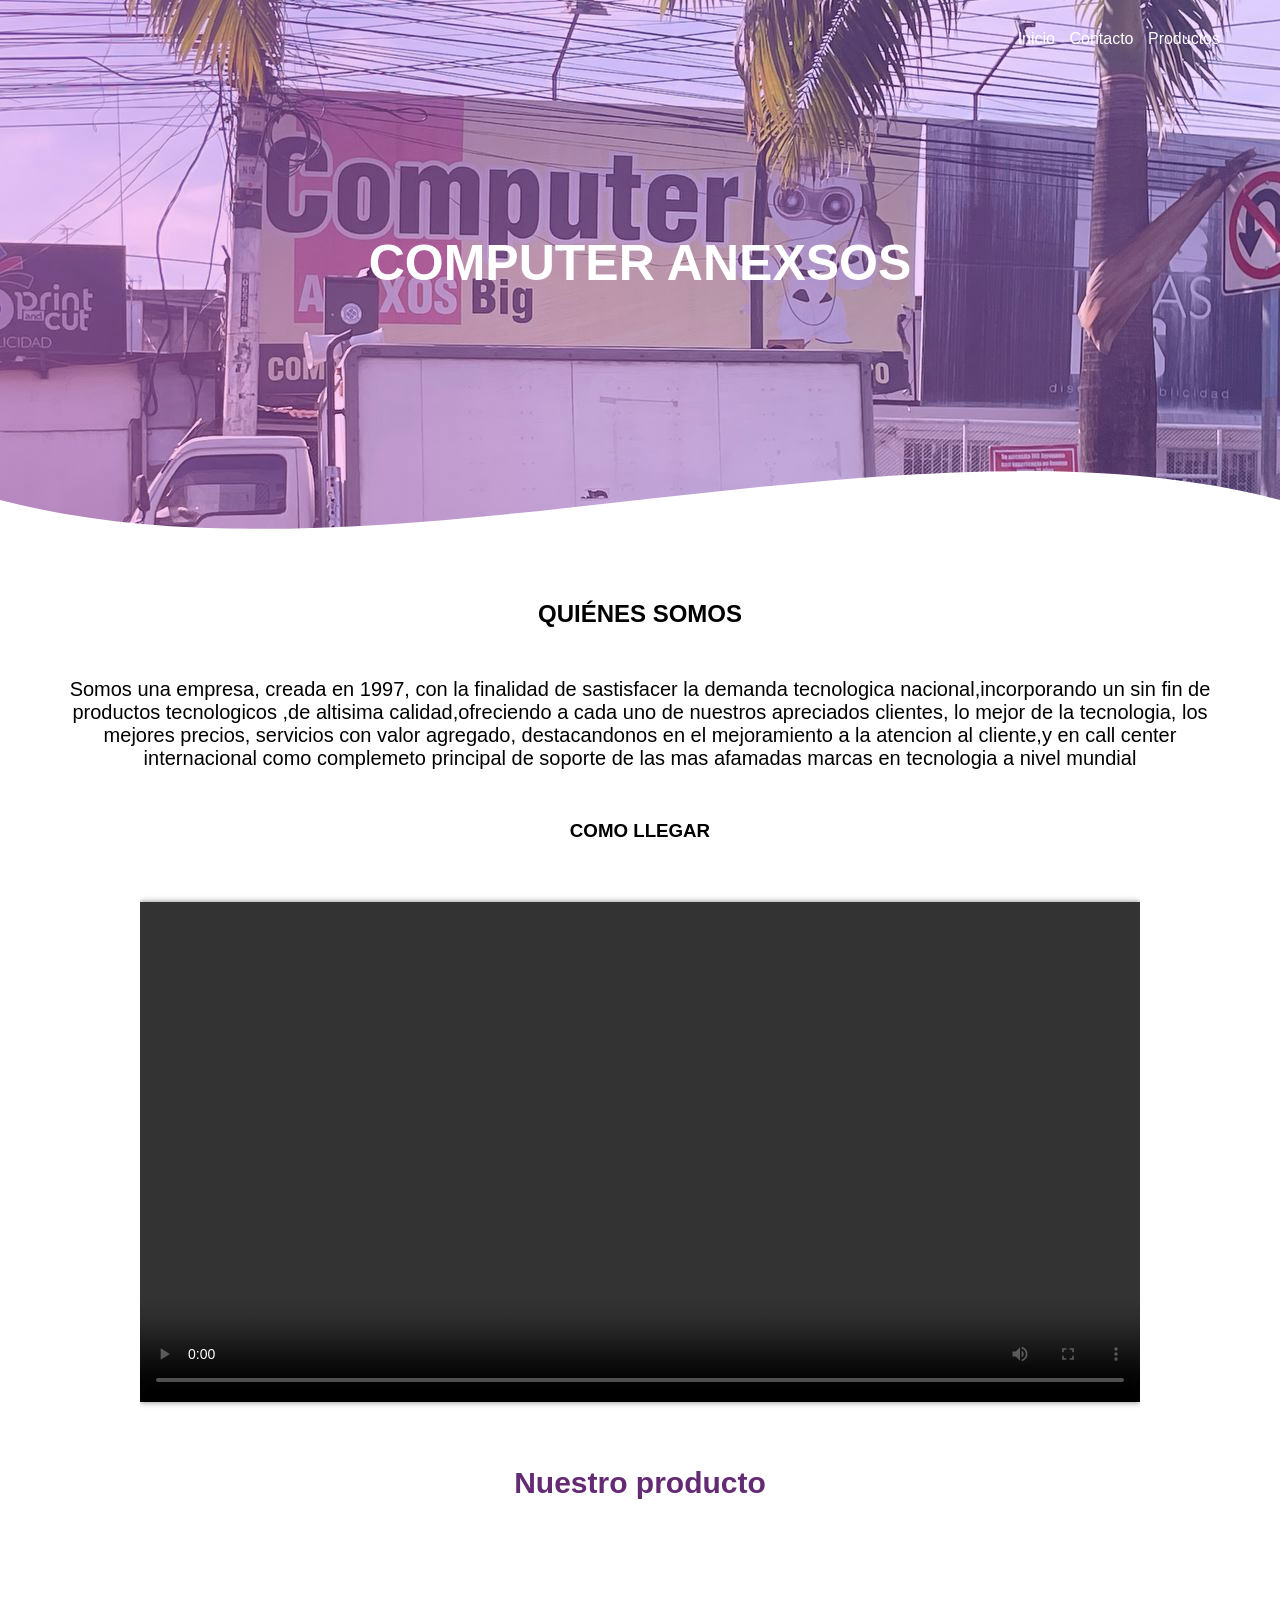
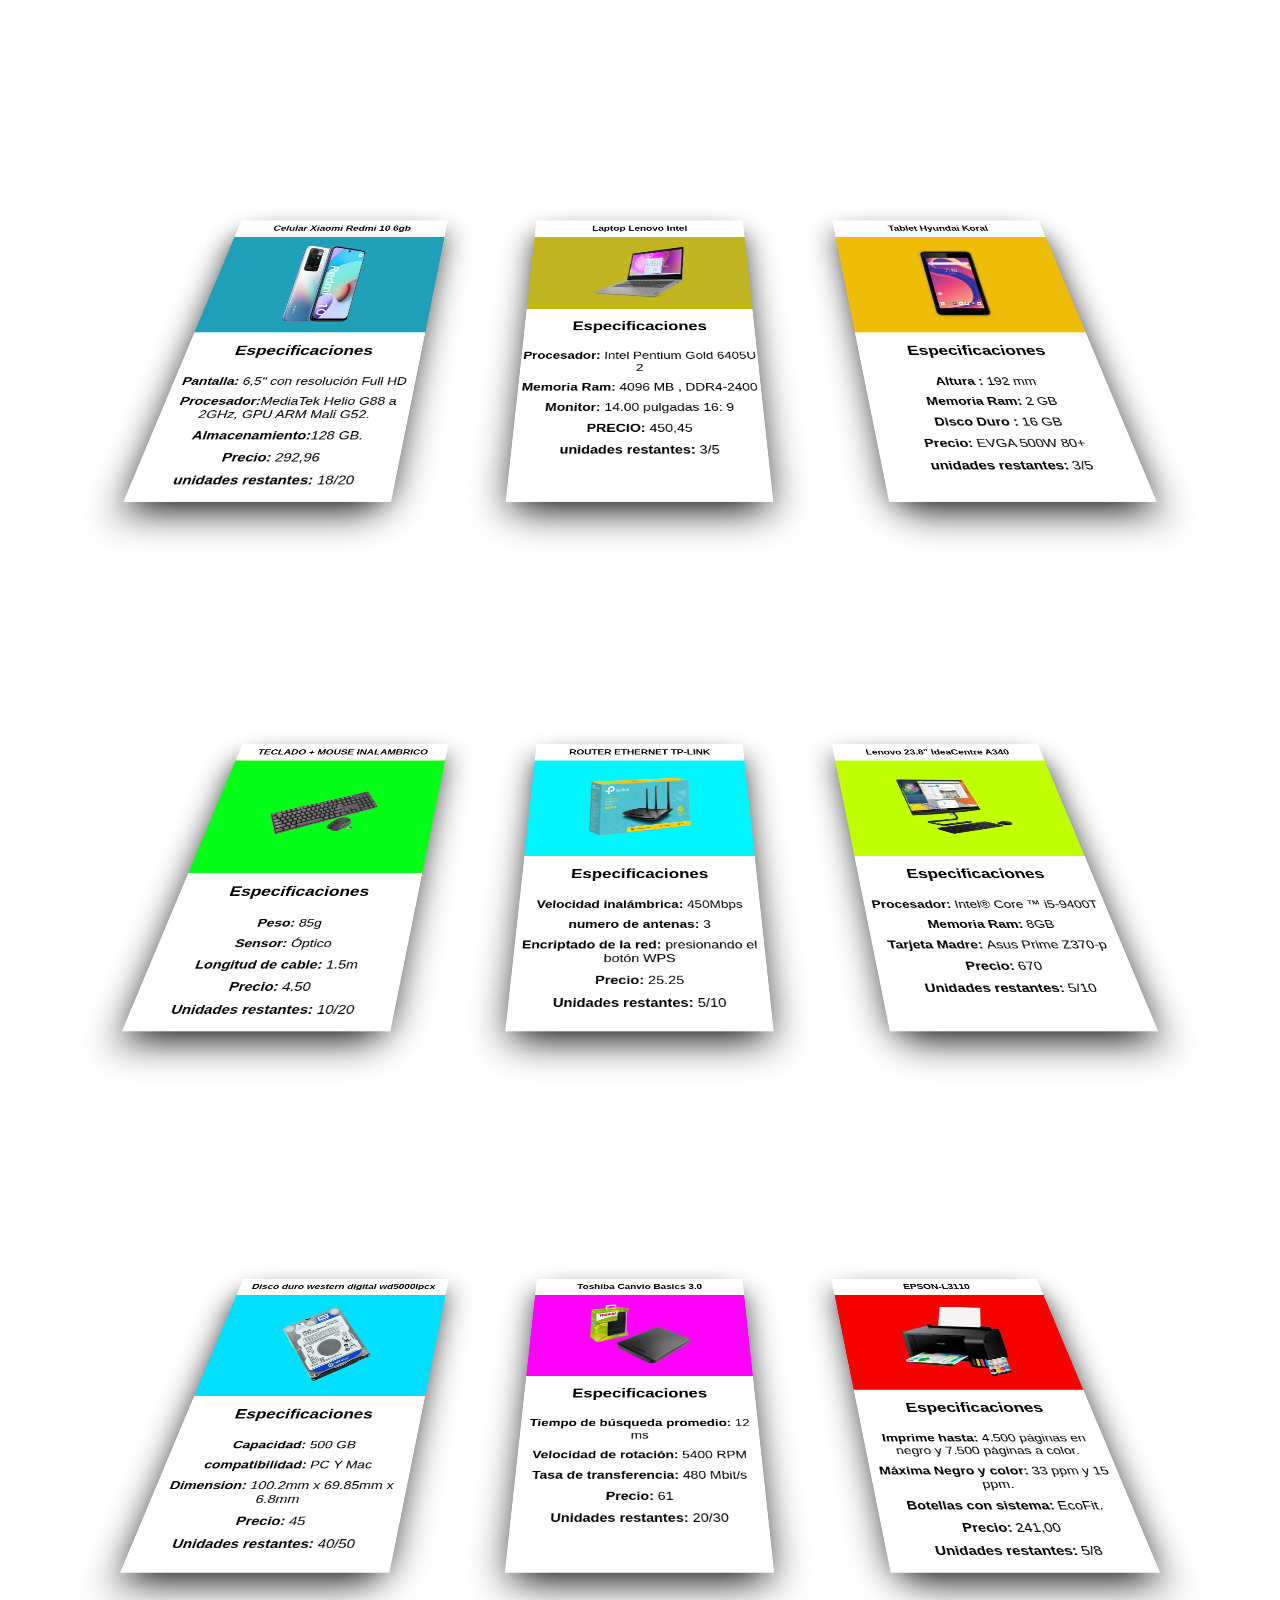
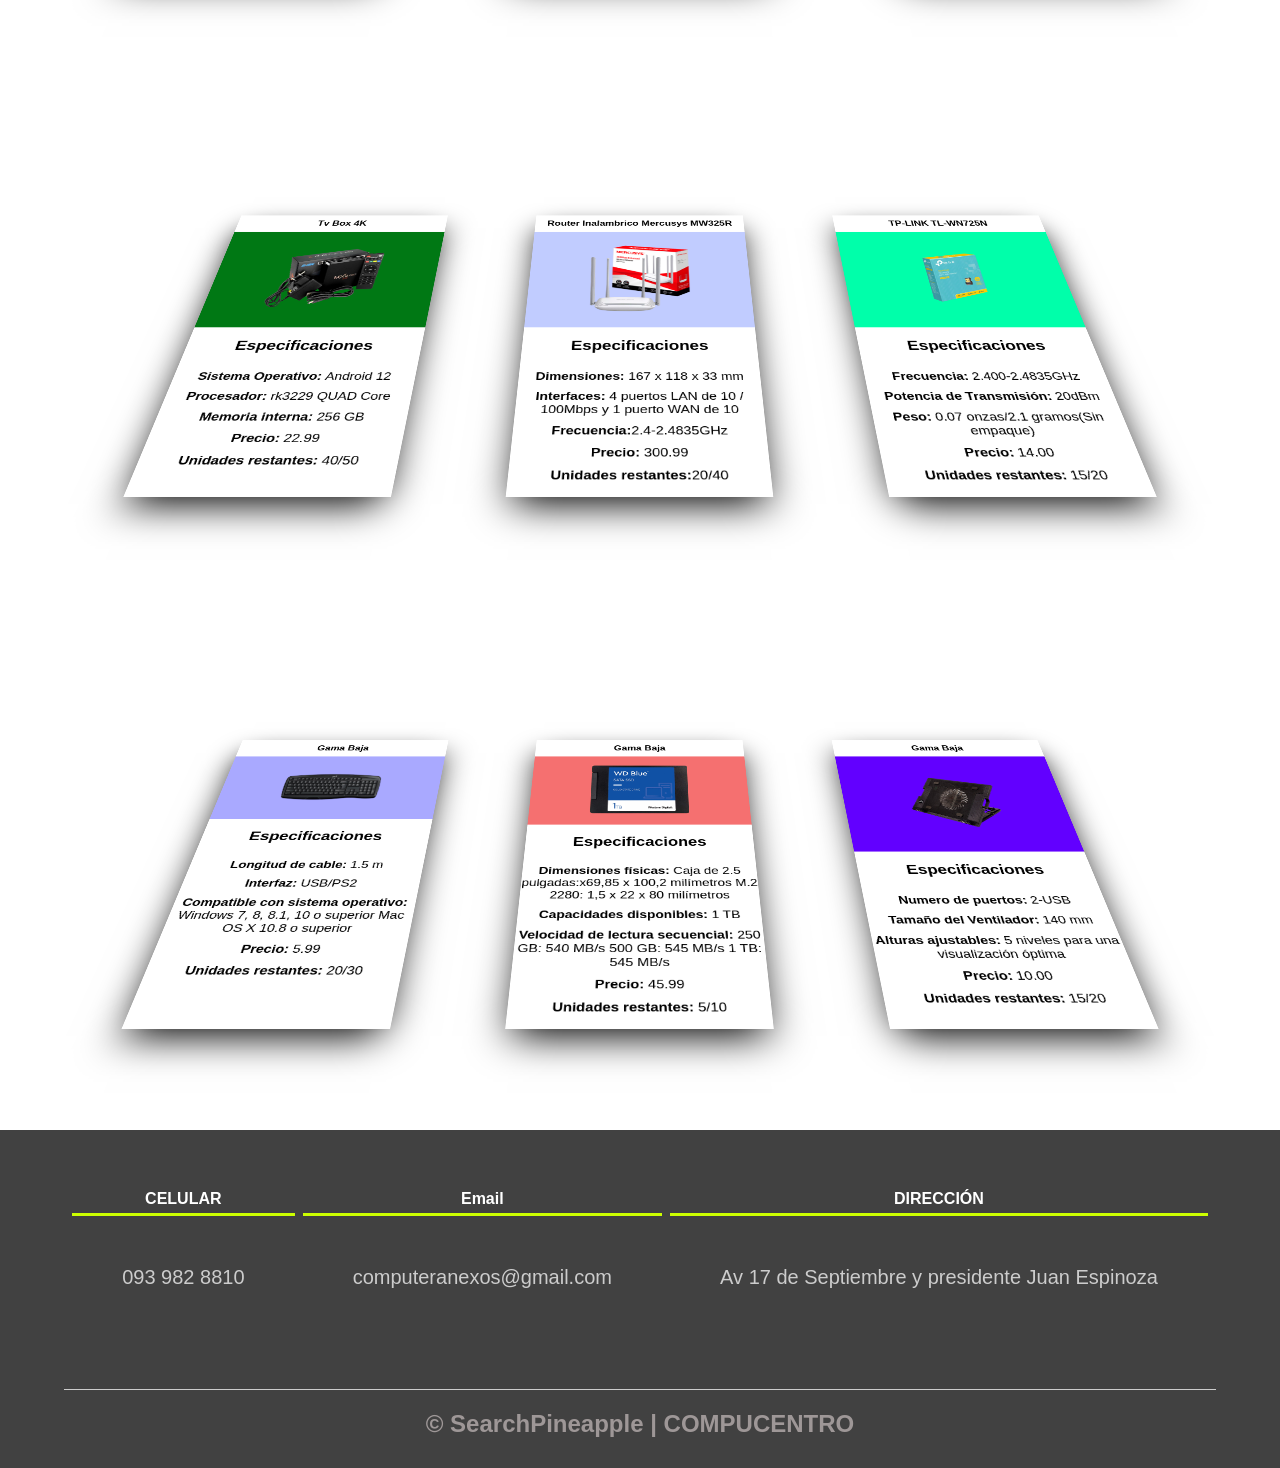
<file: html/computeraenxos.html>
<!DOCTYPE html>
<html lang="es">

<head>
    <meta charset="UTF-8">
    <meta name="viewport" content="width=device-width, initial-scale=1.0">
    <meta http-equiv="X-UA-Compatible" content="ie=edge">
    <link rel="stylesheet" href="../css/computeranexso.css">
    <link href="https://fonts.googleapis.com/css?family=Open+Sans:300,400,700,800&display=swap" rel="stylesheet">
    <link href="https://vjs.zencdn.net/7.10.2/video-js.min.css" rel="stylesheet">
          <script src="https://vjs.zencdn.net/7.10.2/video.min.js"></script>
          <link rel="icon" href="../img/logo.png" class="logoabi">
    <title>SearchPineapple</title>
</head>

<body>
    <header>
        <nav>
            <a href="../index.html">Inicio</a>
             <a href="#footer">Contacto</a>
            <a href="#produc">Productos</a>
           
        </nav>
        <section class="textos-header">
            <h1>COMPUTER ANEXSOS</h1>
            <h2></h2>
        </section>
        <div class="wave" style="height: 150px; overflow: hidden;"><svg viewBox="0 0 500 150" preserveAspectRatio="none"
                style="height: 100%; width: 100%;">
                <path d="M0.00,49.98 C150.00,150.00 349.20,-50.00 500.00,49.98 L500.00,150.00 L0.00,150.00 Z"
                    style="stroke: none; fill: #fff;"></path>
            </svg></div>
    </header>
    <main>
        <h2 class="tit">QUIÉNES SOMOS</h2>
        <p>Somos una empresa, creada en 1997, con la finalidad de sastisfacer la demanda tecnologica nacional,incorporando un sin fin de productos tecnologicos ,de altisima calidad,ofreciendo a cada uno de nuestros apreciados clientes, lo mejor de la tecnologia, los mejores precios, servicios con valor agregado, destacandonos en el mejoramiento a la atencion al cliente,y en call center internacional como complemeto principal de soporte de las mas afamadas marcas en tecnologia a nivel mundial
            </p>
        <h3>COMO LLEGAR</h3>
        <div class="contenedor">
        <video class="fm-video video-js vjs-16-9 vjs-big-play-centered" data-setup="{}" controls id="fm-video">
            <source src="../videos/COMPUTERANEXSOS.mp4" type="video/mp4">
        </video>
        </video>
        <section class="contenedor sobre-nosotros">
            <h2 class="titulo">Nuestro producto</h2>
            <div class="contenedor-sobre-nosotros">
               
                </div>
            </div>
        </section>
       
    <div id="produc">
        <div class="container__cards">

            <div class="card">
    
                <h4 class="card__header">Celular Xiaomi Redmi 10 6gb</h4>
                <div class="card__cover c1">
                    <img src="../img/xiaomi-redmi-10-4gb-128gb-dual-sim-azul-removebg-preview.png" alt="">
                </div>
    
                <div class="specifications">
                    <h2>Especificaciones</h2>
                    <h3>Pantalla: <font>6,5" con resolución Full HD</font>
                    </h3>
                    <hr>
                    <h3>Procesador:<font>MediaTek Helio G88 a 2GHz, GPU ARM Mali G52.</font>
                    </h3>
                    <hr>
                    <h3>Almacenamiento:<font>128 GB.</font>
                    </h3>
                    <hr>
                    <h3>Precio: <font>292,96</font>
                    </h3>
                    <hr>
                    <h3>unidades restantes: <font>18/20</font>
                    </h3>
    
                </div>
            </div>
    
    
            <div class="card">
    
                <h4 class="card__header">Laptop Lenovo Intel </h4>
                <div class="card__cover c2">
                    <img src="../img/lenovo-laptop-ideapad-3-14-intel-subseries-hero.png" alt="">
                </div>
    
                <div class="specifications">
                    <h2>Especificaciones</h2>
                    <h3>Procesador: <font>Intel Pentium Gold 6405U 2 </font>
                    </h3>
                    <hr>
                    <h3>Memoria Ram: <font>4096 MB , DDR4-2400</font>
                    </h3>
                    <hr>
                    <h3>Monitor: <font>14.00 pulgadas 16: 9</font>
                    </h3>
                    <hr>
                    <h3>PRECIO: <font>450,45</font>
                    </h3>
                    <hr>
                    <h3>unidades restantes: <font>3/5</font>
                    </h3>
    
                </div>
         </div>
    
            <div class="card">
    
                <h4 class="card__header">Tablet Hyundai Koral</h4>
                <div class="card__cover c3">
                    <img src="../img/KORAL-7XL_front.png" alt="">
                </div>
    
                <div class="specifications">
                    <h2>Especificaciones</h2>
                    <h3>Altura : <font>192 mm</font>
                    </h3>
                    <hr>
                    <h3>Memoria Ram: <font>2 GB</font>
                    </h3>
                    <hr>
                    <h3>Disco Duro : <font>16 GB</font>
                    </h3>
                    <hr>
                    <h3>Precio: <font>EVGA 500W 80+</font>
                    </h3>
                    <hr>
                    <h3>unidades restantes: <font>3/5</font>
                    </h3>
    
                </div>
            </div>
    
        </div>
    </div>




    <div>
        <div class="container__cards">

            <div class="card">
    
                <h4 class="card__header">TECLADO + MOUSE INALAMBRICO </h4>
                <div class="card__cover c4">
                    <img src="../img/158007-800-auto-removebg-preview.png" alt="">
                </div>
    
                <div class="specifications">
                    <h2>Especificaciones</h2>
                    <h3>Peso: <font>85g</font>
                    </h3>
                    <hr>
                    <h3>Sensor: <font>Óptico</font>
                    </h3>
                    <hr>
                    <h3>Longitud de cable: <font>1.5m</font>
                    </h3>
                    <hr>
                    <h3>Precio: <font>4.50</font>
                    </h3>
                    <hr>
                    <h3>Unidades restantes: <font>10/20</font>
                    </h3>
    
                </div>
            </div>
    
    
            <div class="card">
    
                <h4 class="card__header">ROUTER ETHERNET TP-LINK</h4>
                <div class="card__cover c5">
                    <img src="../img/ROUTERETHERNET.png" alt="">
                </div>
    
                <div class="specifications">
                    <h2>Especificaciones</h2>
                    <h3>Velocidad inalámbrica: <font>450Mbps</font>
                    </h3>
                    <hr>
                    <h3>numero de antenas: <font>3</font>
                    </h3>
                    <hr>
                    <h3>Encriptado de la red: <font>presionando el botón WPS</font>
                    </h3>
                    <hr>
                    <h3>Precio: <font>25.25</font>
                    </h3>
                    <hr>
                    <h3>Unidades restantes: <font>5/10</font>
                    </h3>
    
                </div>
         </div>
    
            <div class="card">
    
                <h4 class="card__header">Lenovo 23.8" IdeaCentre A340</h4>
                <div class="card__cover c6">
                    <img src="../img/248761_1_ajpwwn.png" alt="">
                </div>
    
                <div class="specifications">
                    <h2>Especificaciones</h2>
                    <h3>Procesador: <font> Intel® Core ™ i5-9400T</font>
                    </h3>
                    <hr>
                    <h3>Memoria Ram: <font>8GB</font>
                    </h3>
                    <hr>
                    <h3>Tarjeta Madre: <font>Asus Prime Z370-p</font>
                    </h3>
                    <hr>
                    <h3>Precio: <font>670</font>
                    </h3>
                    <hr>
                    <h3>Unidades restantes: <font>5/10</font>
                    </h3>
    
                </div>
            </div>
    
        </div>
    </div>

    <div>
        <div class="container__cards">

            <div class="card">
    
                <h4 class="card__header">Disco duro western digital wd5000lpcx</h4>
                <div class="card__cover c7">
                    <img src="../img/119942859_2738728379731005_5444943134747794143_n-removebg-preview.png" alt="">
                </div>
    
                <div class="specifications">
                    <h2>Especificaciones</h2>
                    <h3>Capacidad: <font>500 GB</font>
                    </h3>
                    <hr>
                    <h3>compatibilidad: <font>PC Y Mac</font>
                    </h3>
                    <hr>
                    <h3>Dimension: <font>100.2mm x 69.85mm x 6.8mm</font>
                    </h3>
                    <hr>
                    <h3>Precio: <font>45</font>
                    </h3>
                    <hr>
                    <h3>Unidades restantes: <font>40/50</font>
                    </h3>
    
                </div>
            </div>
    
    
            <div class="card">
    
                <h4 class="card__header">Toshiba Canvio Basics 3.0</h4>
                <div class="card__cover c8">
                    <img src="../img/Disco-Duro-Externo-Toshiba-canvio-basics-removebg-preview.png" alt="">
                </div>
    
                <div class="specifications">
                    <h2>Especificaciones</h2>
                    <h3>Tiempo de búsqueda promedio: <font>12 ms</font>
                    </h3>
                    <hr>
                    <h3>Velocidad de rotación: <font> 5400 RPM</font>
                    </h3>
                    <hr>
                    <h3>Tasa de transferencia: <font>480 Mbit/s</font>
                    </h3>
                    <hr>
                    <h3>Precio: <font>61</font>
                    </h3>
                    <hr>
                    <h3>Unidades restantes: <font>20/30</font>
                    </h3>
    
                </div>
         </div>
    
            <div class="card">
    
                <h4 class="card__header">EPSON-L3110</h4>
                <div class="card__cover c9">
                    <img src="../img/EPSON-L3110.png" alt="">
                </div>
    
                <div class="specifications">
                    <h2>Especificaciones</h2>
                    <h3>Imprime hasta: <font>4.500 páginas en negro y 7.500 páginas a color.</font>
                    </h3>
                    <hr>
                    <h3>Máxima Negro y color: <font> 33 ppm y 15 ppm.</font>
                    </h3>
                    <hr>
                    <h3>Botellas con sistema: <font>EcoFit.</font>
                    </h3>
                    <hr>
                    <h3>Precio: <font>241,00</font>
                    </h3>
                    <hr>
                    <h3>Unidades restantes: <font>5/8</font>
                    </h3>
    
                </div>
            </div>
    
        </div>
    </div>


    <div>
        <div class="container__cards">

            <div class="card">
    
                <h4 class="card__header">Tv Box 4K</h4>
                <div class="card__cover c10">
                    <img src="../img/tvbox-900x900-1-600x600-removebg-preview.png" alt="">
                </div>
    
                <div class="specifications">
                    <h2>Especificaciones</h2>
                    <h3>Sistema Operativo: <font>Android 12</font>
                    </h3>
                    <hr>
                    <h3>Procesador: <font>rk3229 QUAD Core</font>
                    </h3>
                    <hr>
                    <h3>Memoria interna: <font>256 GB</font>
                    </h3>
                    <hr>
                    <h3>Precio: <font>22.99</font>
                    </h3>
                    <hr>
                    <h3>Unidades restantes: <font>40/50</font>
                    </h3>
    
                </div>
            </div>
    
    
            <div class="card">
    
                <h4 class="card__header">Router Inalambrico Mercusys MW325R</h4>
                <div class="card__cover c11">
                    <img src="../img/mercusis-mw325r.png" alt="">
                </div>
    
                <div class="specifications">
                    <h2>Especificaciones</h2>
                    <h3>Dimensiones: <font>167 x 118 x 33 mm</font>
                    </h3>
                    <hr>
                    <h3>Interfaces: <font>4 puertos LAN de 10 / 100Mbps y 1 puerto WAN de 10 </font>
                    </h3>
                    <hr>
                    <h3>Frecuencia:<font>2.4-2.4835GHz</font>
                    </h3>
                    <hr>
                    <h3>Precio: <font>300.99</font>
                    </h3>
                    <hr>
                    <h3>Unidades restantes:<font>20/40</font>
                    </h3>
    
                </div>
         </div>
    
            <div class="card">
    
                <h4 class="card__header">TP-LINK TL-WN725N</h4>
                <div class="card__cover c12">
                    <img src="../img/99a6c33b27eb3f6516c9334e7eeb8c75-removebg-preview.png" alt="">
                </div>
    
                <div class="specifications">
                    <h2>Especificaciones</h2>
                    <h3>Frecuencia: <font>2.400-2.4835GHz</font>
                    </h3>
                    <hr>
                    <h3>Potencia de Transmisión: <font>20dBm</font>
                    </h3>
                    <hr>
                    <h3>Peso: <font>0.07 onzas/2.1 gramos(Sin empaque)</font>
                    </h3>
                    <hr>
                    <h3>Precio: <font>14.00</font>
                    </h3>
                    <hr>
                    <h3>Unidades restantes: <font>15/20</font>
                    </h3>
    
                </div>
            </div>
    
        </div>
    </div>

    <div>
        <div class="container__cards">

            <div class="card">
    
                <h4 class="card__header">Gama Baja</h4>
                <div class="card__cover c13">
                    <img src="../img/4710268254607_800-removebg-preview.png" alt="">
                </div>
    
                <div class="specifications">
                    <h2>Especificaciones</h2>
                    <h3>Longitud de cable: <font>1.5 m</font>
                    </h3>
                    <hr>
                    <h3>Interfaz: <font>USB/PS2</font>
                    </h3>
                    <hr>
                    <h3>Compatible con sistema operativo: <font>Windows 7, 8, 8.1, 10 o superior
                        Mac OS X 10.8 o superior</font>
                    </h3>
                    <hr>
                    <h3>Precio: <font>5.99</font>
                    </h3>
                    <hr>
                    <h3>Unidades restantes: <font>20/30</font>
                    </h3>
    
                </div>
            </div>
    
    
            <div class="card">
    
                <h4 class="card__header">Gama Baja</h4>
                <div class="card__cover c14">
                    <img src="../img/718eEaTmJVL._AC_SL1500_-removebg-preview.png" alt="">
                </div>
    
                <div class="specifications">
                    <h2>Especificaciones</h2>
                    <h3>Dimensiones físicas: <font>Caja de 2.5 pulgadas:x69,85 x 100,2 milímetros M.2 2280: 1,5 x 22 x 80 milímetros</font>
                    </h3>
                    <hr>
                    <h3>Capacidades disponibles: <font> 1 TB</font>
                    </h3>
                    <hr>
                    <h3>Velocidad de lectura secuencial: <font>250 GB: 540 MB/s 500 GB: 545 MB/s 1 TB: 545 MB/s</font>
                    </h3>
                    <hr>
                    <h3>Precio: <font>45.99</font>
                    </h3>
                    <hr>
                    <h3>Unidades restantes: <font>5/10</font>
                    </h3>
    
                </div>
         </div>
    
            <div class="card">
    
                <h4 class="card__header">Gama Baja</h4>
                <div class="card__cover c15">
                    <img src="../img/684-removebg-preview.png" alt="">
                </div>
    
                <div class="specifications">
                    <h2>Especificaciones</h2>
                    <h3>Numero de puertos: <font>2-USB</font>
                    </h3>
                    <hr>
                    <h3>Tamaño del Ventilador: <font>140 mm</font>
                    </h3>
                    <hr>
                    <h3>Alturas ajustables: <font>5 niveles para una visualización óptima</font>
                    </h3>
                    <hr>
                    <h3>Precio: <font>10.00</font>
                    </h3>
                    <hr>
                    <h3>Unidades restantes: <font>15/20</font>
                    </h3>
    
                </div>
            </div>
    
        </div>
    </div>

          
       
                    
    </main>
    <footer id="footer">
        <div class="contenedor-footer">
            <div class="content-foo">
                <h4>CELULAR</h4>
                <p>093 982 8810</p>
            </div>
            <div class="content-foo">
                <h4>Email</h4>
                <p>computeranexos@gmail.com</p>
            </div>
            <div class="content-foo">
                <h4>DIRECCIÓN</h4>
                <p>Av 17 de Septiembre y presidente Juan Espinoza</p>
            </div>
        </div>
        <h2 class="titulo-final">&copy; SearchPineapple | COMPUCENTRO </h2>
    </footer>
    <script>
        var reproductor =videojs('video__c',{
                fluid:true      
        });
    </script>
</body>

</html>
</file>
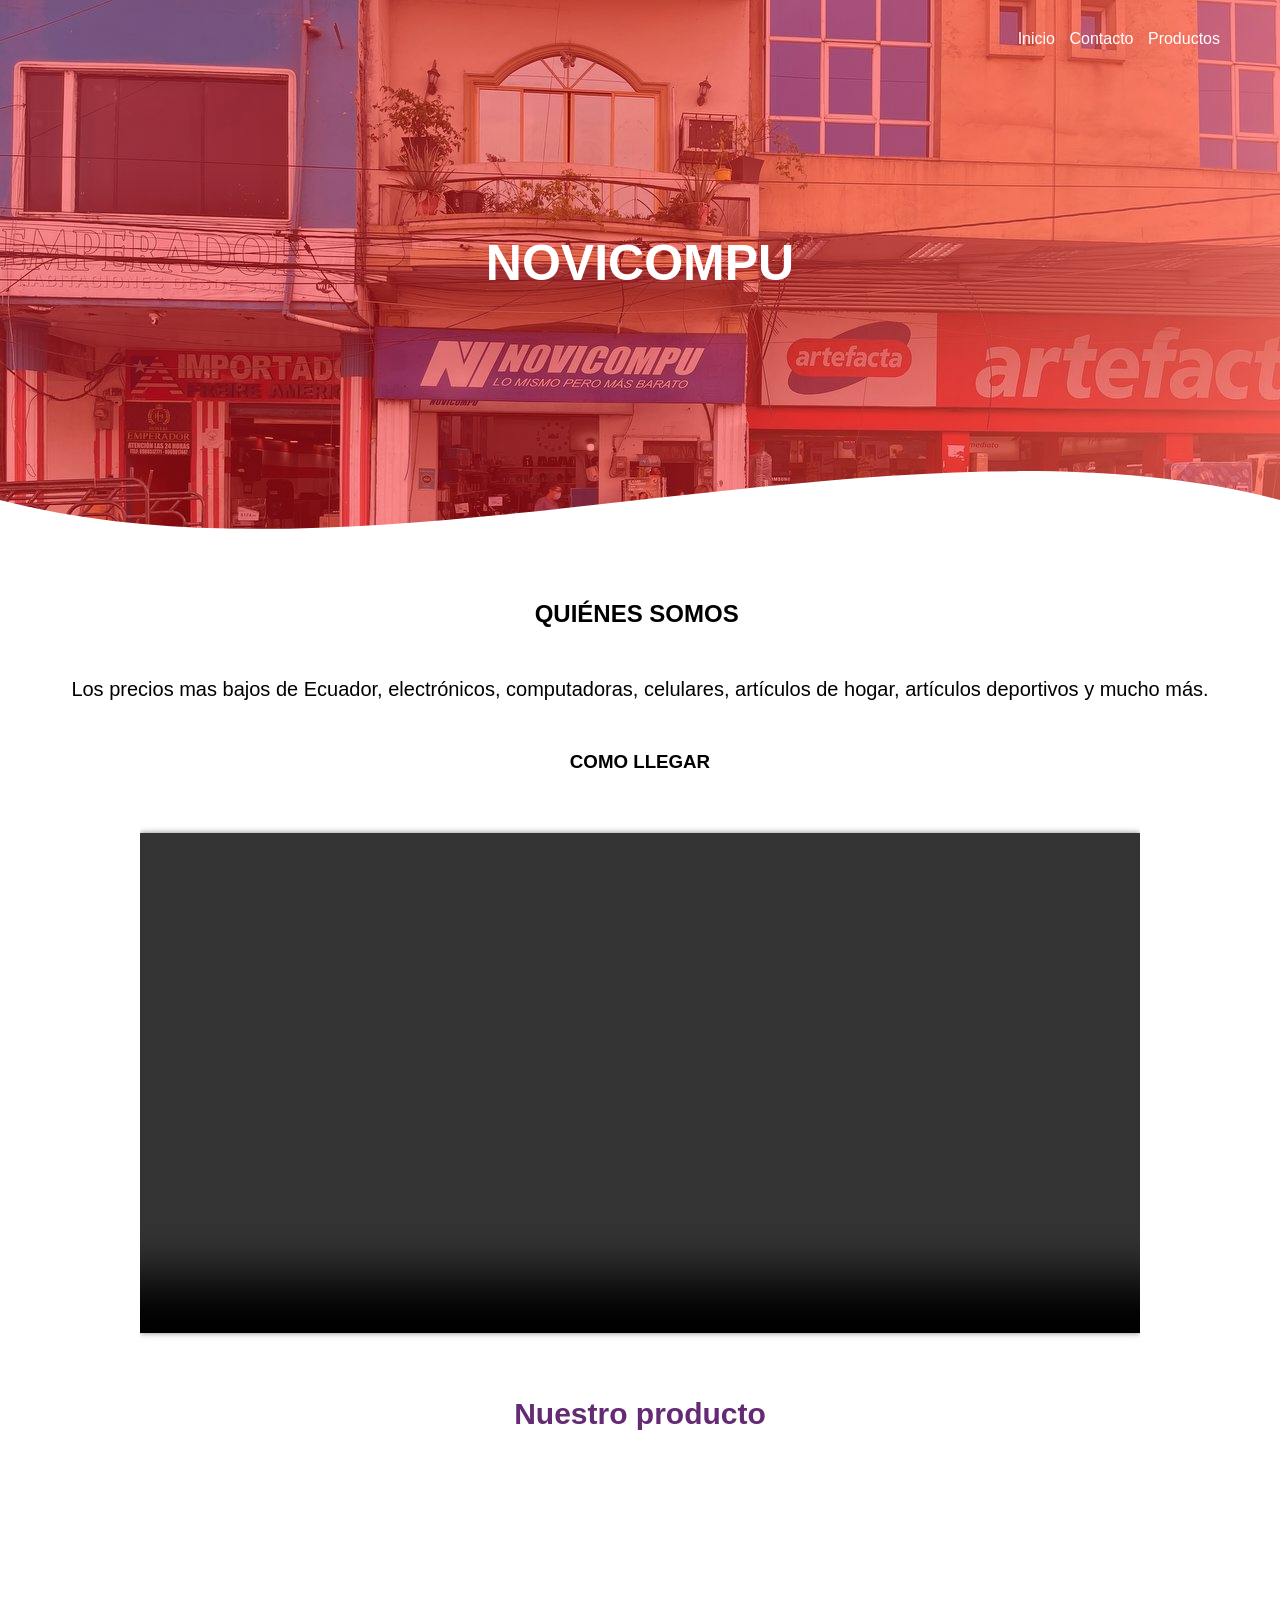
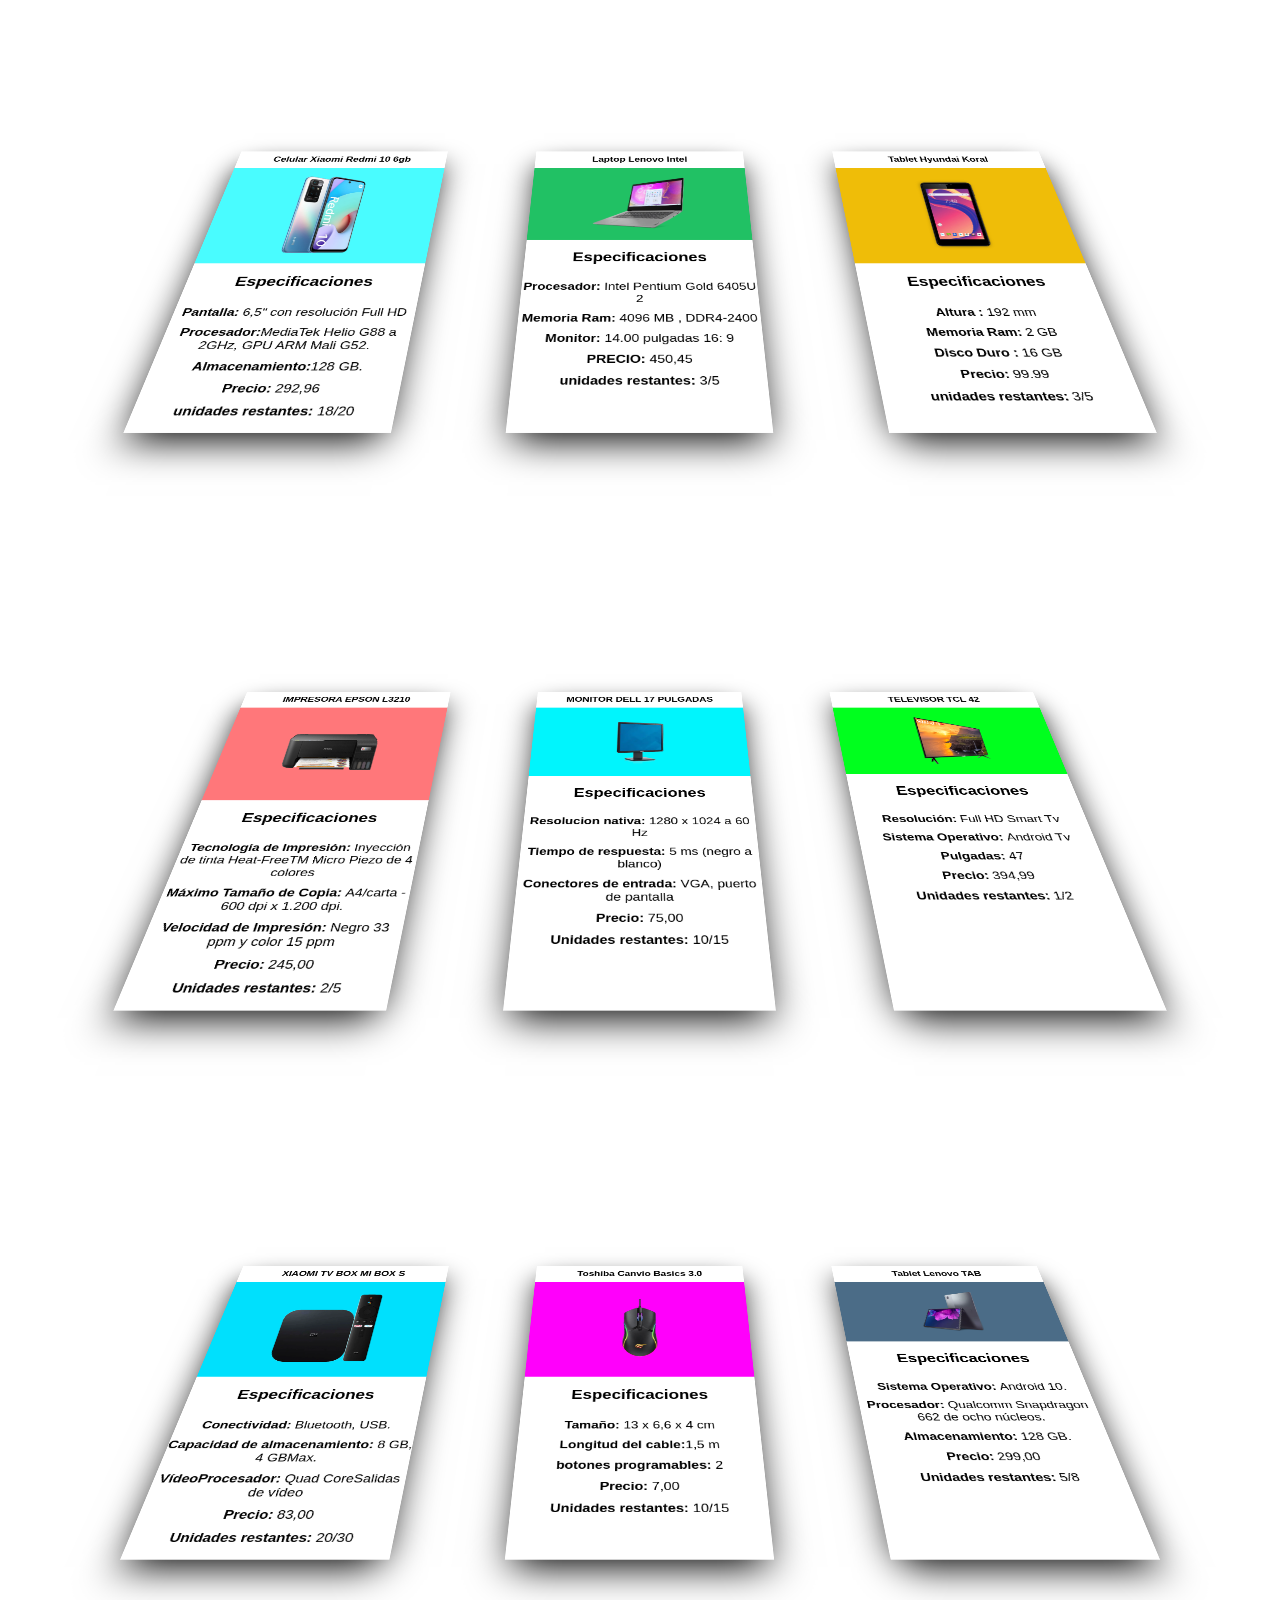
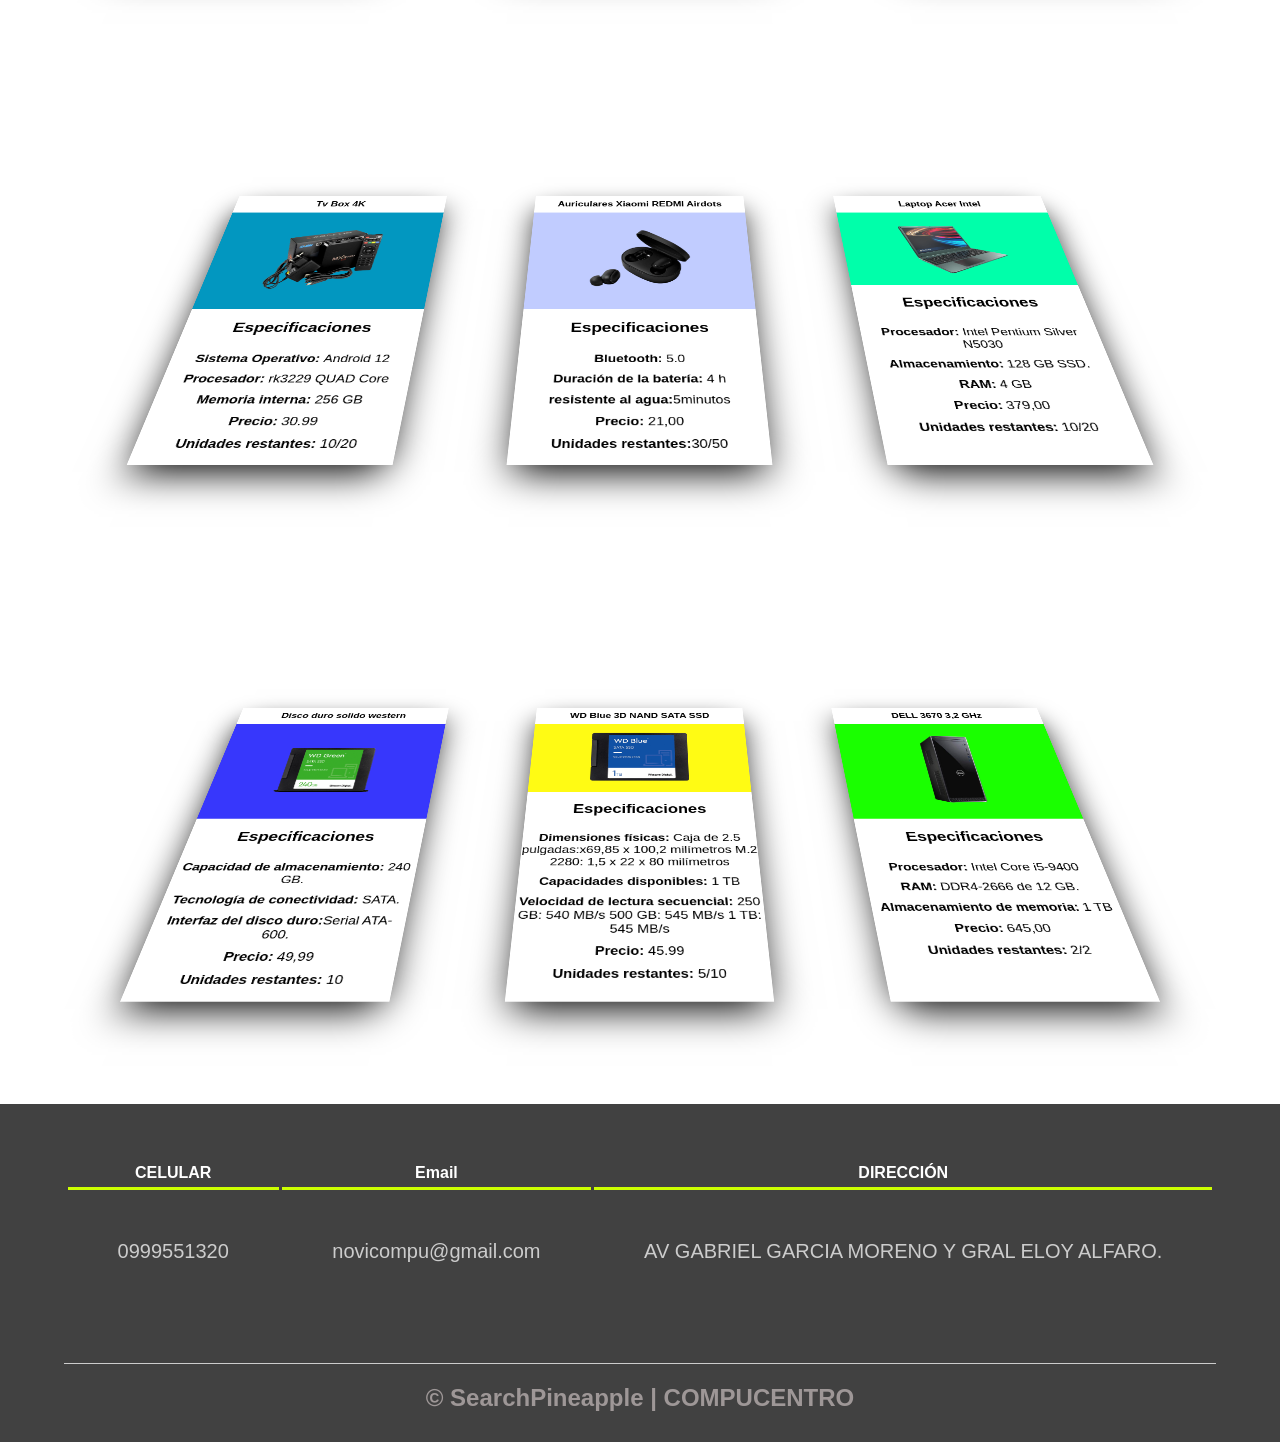
<file: html/novicompu.html>
<!DOCTYPE html>
<html lang="es">

<head>
    <meta charset="UTF-8">
    <meta name="viewport" content="width=device-width, initial-scale=1.0">
    <meta http-equiv="X-UA-Compatible" content="ie=edge">
    <link rel="shortcut icon" href="img/" type="image/x-icon">
    <link rel="stylesheet" href="../css/novicompu1.css">
    <link href="https://fonts.googleapis.com/css?family=Open+Sans:300,400,700,800&display=swap" rel="stylesheet">
    <link href="https://vjs.zencdn.net/7.10.2/video-js.min.css" rel="stylesheet">
          <script src="https://vjs.zencdn.net/7.10.2/video.min.js"></script>
          <link rel="icon" href="../img/logo.png" class="logoabi">
    <title>SearchPineapple</title>
</head>

<body>
    <header>
        <nav>
            <a href="../index.html">Inicio</a>
             <a href="#footer">Contacto</a>
            <a href="#produc">Productos</a>
           
        </nav>
        <section class="textos-header">
            <h1>NOVICOMPU</h1>
            <h2></h2>
        </section>
        <div class="wave" style="height: 150px; overflow: hidden;"><svg viewBox="0 0 500 150" preserveAspectRatio="none"
                style="height: 100%; width: 100%;">
                <path d="M0.00,49.98 C150.00,150.00 349.20,-50.00 500.00,49.98 L500.00,150.00 L0.00,150.00 Z"
                    style="stroke: none; fill: #fff;"></path>
            </svg></div>
    </header>
    <main>
        <h2 class="tit">QUIÉNES SOMOS  </h2>
        <p> Los precios mas bajos de Ecuador, electrónicos, computadoras, celulares, artículos de hogar, artículos deportivos y mucho más.
            </p>
        <h3>COMO LLEGAR</h3>
        <div class="contenedor">
        <video class="fm-video video-js vjs-16-9 vjs-big-play-centered" data-setup="{}" controls id="fm-video">
            <source src="../videos/novicompu_rotated (1).mp4" type="video/mp4">
        </video>
        </video>
        <section class="contenedor sobre-nosotros">
            <h2 class="titulo">Nuestro producto</h2>
            <div class="contenedor-sobre-nosotros">
               
                </div>
            </div>
        </section>
       
    <div id="produc">
        <div class="container__cards">

            <div class="card">
    
                <h4 class="card__header">Celular Xiaomi Redmi 10 6gb</h4>
                <div class="card__cover c1">
                    <img src="../img/xiaomi-redmi-10-4gb-128gb-dual-sim-azul-removebg-preview.png" alt="">
                </div>
    
                <div class="specifications">
                    <h2>Especificaciones</h2>
                    <h3>Pantalla: <font>6,5" con resolución Full HD</font>
                    </h3>
                    <hr>
                    <h3>Procesador:<font>MediaTek Helio G88 a 2GHz, GPU ARM Mali G52.</font>
                    </h3>
                    <hr>
                    <h3>Almacenamiento:<font>128 GB.</font>
                    </h3>
                    <hr>
                    <h3>Precio: <font>292,96</font>
                    </h3>
                    <hr>
                    <h3>unidades restantes: <font>18/20</font>
                    </h3>
    
                </div>
            </div>
    
    
            <div class="card">
    
                <h4 class="card__header">Laptop Lenovo Intel </h4>
                <div class="card__cover c2">
                    <img src="../img/lenovo-laptop-ideapad-3-14-intel-subseries-hero.png" alt="">
                </div>
    
                <div class="specifications">
                    <h2>Especificaciones</h2>
                    <h3>Procesador: <font>Intel Pentium Gold 6405U 2 </font>
                    </h3>
                    <hr>
                    <h3>Memoria Ram: <font>4096 MB , DDR4-2400</font>
                    </h3>
                    <hr>
                    <h3>Monitor: <font>14.00 pulgadas 16: 9</font>
                    </h3>
                    <hr>
                    <h3>PRECIO: <font>450,45</font>
                    </h3>
                    <hr>
                    <h3>unidades restantes: <font>3/5</font>
                    </h3>
    
                </div>
         </div>
    
            <div class="card">
    
                <h4 class="card__header">Tablet Hyundai Koral</h4>
                <div class="card__cover c3">
                    <img src="../img/KORAL-7XL_front.png" alt="">
                </div>
    
                <div class="specifications">
                    <h2>Especificaciones</h2>
                    <h3>Altura : <font>192 mm</font>
                    </h3>
                    <hr>
                    <h3>Memoria Ram: <font>2 GB</font>
                    </h3>
                    <hr>
                    <h3>Disco Duro : <font>16 GB</font>
                    </h3>
                    <hr>
                    <h3>Precio: <font>99.99</font>
                    </h3>
                    <hr>
                    <h3>unidades restantes: <font>3/5</font>
                    </h3>
    
                </div>
            </div>
    
        </div>
    </div>




    <div>
        <div class="container__cards">

            <div class="card">
    
                <h4 class="card__header">IMPRESORA EPSON L3210</h4>
                <div class="card__cover c4">
                    <img src="../img/IMPRESORA_L3210-removebg-preview.png" alt="">
                </div>
    
                <div class="specifications">
                    <h2>Especificaciones</h2>
                    <h3>Tecnología de Impresión: <font>Inyección de tinta Heat-FreeTM Micro Piezo de 4 colores</font>
                    </h3>
                    <hr>
                    <h3>Máximo Tamaño de Copia: <font> A4/carta - 600 dpi x 1.200 dpi.</font>
                    </h3>
                    <hr>
                    <h3>Velocidad de Impresión: <font>Negro 33 ppm y color 15 ppm</font>
                    </h3>
                    <hr>
                    <h3>Precio: <font>245,00</font>
                    </h3>
                    <hr>
                    <h3>Unidades restantes: <font>2/5</font>
                    </h3>
    
                </div>
            </div>
    
    
            <div class="card">
    
                <h4 class="card__header">MONITOR DELL 17 PULGADAS</h4>
                <div class="card__cover c5">
                    <img src="../img/monitor-e1715s-generic-hero-504x350-ng.PNG" alt="">
                </div>
    
                <div class="specifications">
                    <h2>Especificaciones</h2>
                    <h3>Resolucion nativa: <font>1280 x 1024 a 60 Hz</font>
                    </h3>
                    <hr>
                    <h3>Tiempo de respuesta: <font>5 ms (negro a blanco)</font>
                    </h3>
                    <hr>
                    <h3>Conectores de entrada: <font>VGA, puerto de pantalla</font>
                    </h3>
                    <hr>
                    <h3>Precio: <font>75,00</font>
                    </h3>
                    <hr>
                    <h3>Unidades restantes: <font>10/15</font>
                    </h3>
    
                </div>
         </div>
    
            <div class="card">
    
                <h4 class="card__header">TELEVISOR TCL 42</h4>
                <div class="card__cover c6">
                    <img src="../img/TELEVISORTCL24.png" alt="">
                </div>
    
                <div class="specifications">
                    <h2>Especificaciones</h2>
                    <h3>Resolución: <font> Full HD Smart Tv</font>
                    </h3>
                    <hr>
                    <h3>Sistema Operativo: <font>Android Tv</font>
                    </h3>
                    <hr>
                    <h3>Pulgadas: <font>47</font>
                    </h3>
                    <hr>
                    <h3>Precio: <font>394,99</font>
                    </h3>
                    <hr>
                    <h3>Unidades restantes: <font>1/2</font>
                    </h3>
    
                </div>
            </div>
    
        </div>
    </div>

    <div>
        <div class="container__cards">

            <div class="card">
    
                <h4 class="card__header">XIAOMI TV BOX MI BOX S</h4>
                <div class="card__cover c7">
                    <img src="../img/TVBOX-MI-BOX-S.png" alt="">
                </div>
    
                <div class="specifications">
                    <h2>Especificaciones</h2>
                    <h3>Conectividad: <font>Bluetooth, USB.</font>
                    </h3>
                    <hr>
                    <h3>Capacidad de almacenamiento: <font>8 GB, 4 GBMax.</font>
                    </h3>
                    <hr>
                    <h3>VídeoProcesador: <font>Quad CoreSalidas de vídeo</font>
                    </h3>
                    <hr>
                    <h3>Precio: <font>83,00</font>
                    </h3>
                    <hr>
                    <h3>Unidades restantes: <font>20/30</font>
                    </h3>
    
                </div>
            </div>
    
    
            <div class="card">
    
                <h4 class="card__header">Toshiba Canvio Basics 3.0</h4>
                <div class="card__cover c8">
                    <img src="../img/GameNote-MS1026-1.png" alt="">
                </div>
    
                <div class="specifications">
                    <h2>Especificaciones</h2>
                    <h3>Tamaño: <font>13 x 6,6 x 4 cm </font>
                    </h3>
                    <hr>
                    <h3>Longitud del cable:<font>1,5 m </font>
                    </h3>
                    <hr>
                    <h3>botones programables: <font>2</font>
                    </h3>
                    <hr>
                    <h3>Precio: <font>7,00</font>
                    </h3>
                    <hr>
                    <h3>Unidades restantes: <font>10/15</font>
                    </h3>
    
                </div>
         </div>
    
            <div class="card">
    
                <h4 class="card__header">Tablet Lenovo TAB</h4>
                <div class="card__cover c9">
                    <img src="../img/lenovo-tab-p.png" alt="">
                </div>
    
                <div class="specifications">
                    <h2>Especificaciones</h2>
                    <h3>Sistema Operativo: <font>Android 10.</font>
                    </h3>
                    <hr>
                    <h3>Procesador: <font>Qualcomm Snapdragon 662 de ocho núcleos.</font>
                    </h3>
                    <hr>
                    <h3>Almacenamiento: <font>128 GB.</font>
                    </h3>
                    <hr>
                    <h3>Precio: <font>299,00</font>
                    </h3>
                    <hr>
                    <h3>Unidades restantes: <font>5/8</font>
                    </h3>
    
                </div>
            </div>
    
        </div>
    </div>


    <div>
        <div class="container__cards">

            <div class="card">
    
                <h4 class="card__header">Tv Box 4K</h4>
                <div class="card__cover c10">
                    <img src="../img/tvbox-900x900-1-600x600-removebg-preview.png" alt="">
                </div>
    
                <div class="specifications">
                    <h2>Especificaciones</h2>
                    <h3>Sistema Operativo: <font>Android 12</font>
                    </h3>
                    <hr>
                    <h3>Procesador: <font>rk3229 QUAD Core</font>
                    </h3>
                    <hr>
                    <h3>Memoria interna: <font>256 GB</font>
                    </h3>
                    <hr>
                    <h3>Precio: <font>30.99</font>
                    </h3>
                    <hr>
                    <h3>Unidades restantes: <font>10/20</font>
                    </h3>
    
                </div>
            </div>
    
    
            <div class="card">
    
                <h4 class="card__header">Auriculares Xiaomi REDMI Airdots</h4>
                <div class="card__cover c11">
                    <img src="../img/162488-800-auto-removebg-preview.png" alt="">
                </div>
    
                <div class="specifications">
                    <h2>Especificaciones</h2>
                    <h3>Bluetooth: <font>5.0</font>
                    </h3>
                    <hr>
                    <h3>Duración de la batería: <font>4 h </font>
                    </h3>
                    <hr>
                    <h3>resistente al agua:<font>5minutos</font>
                    </h3>
                    <hr>
                    <h3>Precio: <font>21,00</font>
                    </h3>
                    <hr>
                    <h3>Unidades restantes:<font>30/50</font>
                    </h3>
    
                </div>
         </div>
    
            <div class="card">
    
                <h4 class="card__header">Laptop Acer Intel</h4>
                <div class="card__cover c12">
                    <img src="../img/lapto.png" alt="">
                </div>
    
                <div class="specifications">
                    <h2>Especificaciones</h2>
                    <h3>Procesador: <font>Intel Pentium Silver N5030</font>
                    </h3>
                    <hr>
                    <h3>Almacenamiento: <font>128 GB SSD.</font>
                    </h3>
                    <hr>
                    <h3>RAM: <font>4 GB</font>
                    </h3>
                    <hr>
                    <h3>Precio: <font>379,00</font>
                    </h3>
                    <hr>
                    <h3>Unidades restantes: <font>10/20</font>
                    </h3>
    
                </div>
            </div>
    
        </div>
    </div>

    <div>
        <div class="container__cards">

            <div class="card">
    
                <h4 class="card__header">Disco duro solido western</h4>
                <div class="card__cover c13">
                    <img src="../img/discodurosolidowestern-removebg-preview.png" alt="">
                </div>
    
                <div class="specifications">
                    <h2>Especificaciones</h2>
                    <h3>Capacidad de almacenamiento: <font>240 GB.</font>
                    </h3>
                    <hr>
                    <h3>Tecnología de conectividad: <font>SATA.</font>
                    </h3>
                    <hr>
                    <h3>Interfaz del disco duro:<font>Serial ATA-600.</font>
                    </h3>
                    <hr>
                    <h3>Precio: <font>49,99</font>
                    </h3>
                    <hr>
                    <h3>Unidades restantes: <font>10</font>
                    </h3>
    
                </div>
            </div>
    
    
            <div class="card">
    
                <h4 class="card__header">WD Blue 3D NAND SATA SSD</h4>
                <div class="card__cover c14">
                    <img src="../img/718eEaTmJVL._AC_SL1500_-removebg-preview.png" alt="">
                </div>
    
                <div class="specifications">
                    <h2>Especificaciones</h2>
                    <h3>Dimensiones físicas: <font>Caja de 2.5 pulgadas:x69,85 x 100,2 milímetros M.2 2280: 1,5 x 22 x 80 milímetros</font>
                    </h3>
                    <hr>
                    <h3>Capacidades disponibles: <font> 1 TB</font>
                    </h3>
                    <hr>
                    <h3>Velocidad de lectura secuencial: <font>250 GB: 540 MB/s 500 GB: 545 MB/s 1 TB: 545 MB/s</font>
                    </h3>
                    <hr>
                    <h3>Precio: <font>45.99</font>
                    </h3>
                    <hr>
                    <h3>Unidades restantes: <font>5/10</font>
                    </h3>
    
                </div>
         </div>
    
            <div class="card">
    
                <h4 class="card__header">DELL 3670 3,2 GHz</h4>
                <div class="card__cover c15">
                    <img src="../img/dell-removebg-preview.png" alt="">
                </div>
    
                <div class="specifications">
                    <h2>Especificaciones</h2>
                    <h3>Procesador: <font>Intel Core i5-9400 </font>
                    </h3>
                    <hr>
                    <h3>RAM: <font>DDR4-2666 de 12 GB.</font>
                    </h3>
                    <hr>
                    <h3>Almacenamiento de memoria: <font>1 TB</font>
                    </h3>
                    <hr>
                    <h3>Precio: <font>645,00</font>
                    </h3>
                    <hr>
                    <h3>Unidades restantes: <font>2/2</font>
                    </h3>
    
                </div>
            </div>
    
        </div>
    </div>

          
       
                    
    </main>
    <footer id="footer">
        <div class="contenedor-footer">
            <div class="content-foo">
                <h4>CELULAR</h4>
                <p>0999551320</p>
            </div>
            <div class="content-foo">
                <h4>Email</h4>
                <p>novicompu@gmail.com</p>
            </div>
            <div class="content-foo">
                <h4>DIRECCIÓN</h4>
                <p>AV GABRIEL GARCIA MORENO Y GRAL ELOY ALFARO.</p>
            </div>
        </div>
        <h2 class="titulo-final">&copy; SearchPineapple | COMPUCENTRO </h2>
    </footer>
    <script>
        var reproductor =videojs('video__c',{
                fluid:true      
        });
    </script>
</body>

</html>
</file>
<file: css/computeranexso.css>
* {
    margin: 0;
    padding: 0;
    box-sizing: border-box;
}

body {
    font-family: 'open sans';
}

body::-webkit-scrollbar {
	width: 7px;
  background-color: rgb(255, 255, 255);
}

body::-webkit-scrollbar-thumb {
	background: #fbff00;
	border-radius: 10px;
}

.contenedor {
    padding: 60px 0;
    width: 90%;
    max-width: 1000px;
    margin: auto;
    overflow: hidden;
}

.titulo {
    color: #642a73;
    font-size: 30px;
    text-align: center;
    margin-bottom: 60px;
}
h3{
text-align: center;
font-family: 'Gill Sans', 'Gill Sans MT', Calibri, 'Trebuchet MS', sans-serif;



}
.tit{
   text-align: center;
  font-family: 'Gill Sans', 'Gill Sans MT', Calibri, 'Trebuchet MS', sans-serif;

}


p{
    text-align: center;
    font-size: 20px;
    margin: 50px;
}


/* Header */

header {
    width: 100%;
    height: 600px;
    background: #fdfdfd;
    /* fallback for old browsers */
    background: -webkit-linear-gradient(to right, hsla(296, 100%, 62%, 0.378), hsla(308, 100%, 64%, 0.208)), url(../img/COMPUTERANEXSOS.jpg);
    /* Chrome 10-25, Safari 5.1-6 */
    background: linear-gradient(to right, hsla(311, 100%, 60%, 0.271), hsla(286, 100%, 63%, 0.2)), url(../img/COMPUTERANEXSOS.jpg);
    /* W3C, IE 10+/ Edge, Firefox 16+, Chrome 26+, Opera 12+, Safari 7+ */
    background-size: cover;
    background-attachment: fixed;
    position: relative;
}

nav{
    text-align: right;
    padding: 30px 50px 0 0;
}

nav > a{
    color:#fff;
    font-weight: 300;
    text-decoration: none;
    margin-right: 10px;
}

nav > a:hover{
    text-decoration: underline;
}

header .textos-header{
    display: flex;
    height: 430px;
    width: 100%;
    align-items: center;
    justify-content: center;
    flex-direction: column;
    text-align: center;
}

.textos-header h1{
    font-size: 50px;
    color:#fff;
}

.textos-header h2{
    font-size: 30px;
    font-weight: 300;
    color:#fff;
}

.wave{
    position: absolute;
    bottom: 0;
    width: 100%;
}
.fm-video {
	width: 100%;
	box-shadow: 0px 0px 6px 0px rgba(0,0,0,.5);
    
}

.fm-video .vjs-control-bar {
	background: #F4F4F4;
	color: yellow;
}

.fm-video .vjs-play-progress,
.fm-video .vjs-volume-level {
	background: #1d87d8;
}

.fm-video .vjs-slider {
	background: #2d5f85;
}

.video-js:hover .vjs-big-play-button {
	background: rgba(0,0,0,.2);
}

.fm-video .vjs-big-play-button {
	background: rgba(0,0,0,.2);
	width: 80px;
	height: 80px;
	line-height: 80px;
	border-radius: 100%;
	border:none;
}

.fm-video .vjs-big-play-button:hover {
	background: rgba(0,0,0,.5);
}

/* footer */

footer{
    background: #414141;
    padding: 60px 0 30px 0;
    margin: auto;
    overflow: hidden;
}

.contenedor-footer{
    display: flex;
    width: 90%;
    justify-content: space-evenly;
    margin: auto;
    padding-bottom: 50px;
    border-bottom: 1px solid #ccc;
}

.content-foo{
    text-align: center;
}

.content-foo h4{
    color: #fff;
    border-bottom: 3px solid #ccff00;
    padding-bottom: 5px;
    margin-bottom: 10px;
}

.content-foo p{
    color: #ccc;
}

.titulo-final{
    text-align: center;
    font-size: 24px;
    margin: 20px 0 0 0;
    color: #9e9797;
}

@media screen and (max-width:900px){
    header{
        background-position: center;
    }

    .contenedor-sobre-nosotros{
        flex-direction: column;
        justify-content: center;
        align-items: center;
    }

    .sobre-nosotros .contenido-textos{
        width: 90%;
    }

    .imagen-about-us{
        width: 90%;
    }

    /* Galeria */

    .imagen-port{
        width: 44%;
    }

    /* Clientes */

    .cards{
        flex-direction: column;
        justify-content: center;
        align-items: center;
    }

    .cards .card{
        width: 90%;
    }

    .cards .card:first-child{
        margin-bottom: 30px;
    }

    /* servicios */

    .servicio-cont{
        justify-content: center;
        flex-direction: column;
    }

    .servicio-ind{
        width: 100%;
        text-align: center;
    }

    .servicio-ind:nth-child(1), .servicio-ind:nth-child(2){
        margin-bottom: 60px;
    }

    .servicio-ind img{
        width: 90%;
    }
}

@media screen and (max-width:500px){
    nav{
        text-align: center;
        padding: 30px 0 0 0;
    }

    nav > a{
        margin-right: 5px;
    }

    .textos-header h1{
        font-size: 35px;
    }

    .textos-header h2{
        font-size: 20px;
    }

    /* ABOUT US */

    .imagen-about-us{
        margin-bottom: 60px;
        width: 99%;
    }

    .sobre-nosotros .contenido-textos{
        width: 95%;
    }

    /* Galeria */

    .imagen-port{
        width: 95%;
    }

    /* Clients */

    .cards .card{
        height: 450px;
        display: flex;
        flex-direction: column;
        align-items: center;
    }

    .cards .card img{
        width: 90px;
        height: 90px;
    }

    /* Footer */

    .contenedor-footer{
        flex-direction: column;
        border: none;
    }

    .content-foo{
        margin-bottom: 20px;
        text-align: center;
    }

    .content-foo h4{
        border: none;
    }

    .content-foo p{
        color: rgb(255, 255, 255);
        border-bottom: 1px solid #ffffff;
        padding-bottom: 20px;
    }

    .titulo-final{
        font-size: 20px;
    }
}

@import url('https://fonts.googleapis.com/css?family=Roboto:100,100i,300,300i,400,400i,500,500i,700,700i,900,900i');


*{
    margin: 0;
    padding: 0;
    box-sizing: border-box;
    font-family: 'Roboto', sans-serif;

}

body{
    background: #ffffff;
}

.title{
    color: white;
    text-align: center;
    margin-top: 25px;
    font-size: 50px;
}

.title font{
    font-weight: 100;
}

.container__cards{
    width: 100%;
    max-width: 1000px;
    margin: auto;
    margin-top: 5px;
    display: flex;
    justify-content: center;
    perspective: 900px;
}

.card{
    width: 50%;
    background: rgba(255, 255, 255, 0.6);
    padding-bottom: 20px;
    transition: all 600ms ease;
    
    transform: rotateX(40deg) scale(0.7);
    box-shadow: 0px 20px 50px -10px #000;
}

.card:hover{
    cursor: pointer;
    transform: rotateX(0deg) scale(1) translateY(10px);
}

.card__header{
    padding: 10px;
    text-align: center;
    background: #fff;
}

.card__cover{
    width: 100%;
}

.card__cover img{
    display: block;
    margin: auto;
    width: 200px;
    padding: 20px;
}

.c1{
    background: #1f9fb8;
}

.c2{
    background: #c1b521;
}

.c3{
    background: #efbd08;
}
.c4{
    background: #04ff19;
}
.c5{
    background: #00f5fd;
}
.c6{
    background: #bfff00;
}
.c7{
    background: #00e0fd;
}
.c8{
    background: #ff00fb;
}
.c9{
    background: #f60000;
}
.c10{
    background: #007814;
}
.c11{
    background: #c1ccff;
}
.c12{
    background: #00ffaa;
}
.c13{
    background: #a9a9ff;
}
.c14{
    background: hsl(0, 87%, 70%);
}
.c15{
    background: #6200ff;
}

.specifications{
    margin-top: 10px;
    text-align: center;
}

.specifications h2{
    padding: 10px;
    background: #fff;
    margin-bottom: 20px;
}

.specifications h3{
    margin-top: 10px;
}

hr{
    border: none;
    width: 250px;
    height: 2px;
    background: rgba(255, 255, 255, 0.3);
}

.specifications h3 font{
    font-weight: 400;
}

@media screen and (max-width: 800px){
   
    .container__cards{
        perspective: none;
        flex-wrap: wrap;
    }
    
    .card{
        max-width: 290px;
        margin: 20px;
        transform: scale(1);
    }
    
    .card:hover{
        transform: translateY(0px) scale(1.08);
    }
}


@media screen and (max-width: 650px){
    
    .card{
        max-width: 350px;
        margin: 20px;
        transform: translateY(0deg) scale(1);
    }
    
}
</file>
<file: css/novicompu1.css>
* {
    margin: 0;
    padding: 0;
    box-sizing: border-box;
}

body {
    font-family: 'open sans';
}

body::-webkit-scrollbar {
	width: 7px;
  background-color: rgb(255, 255, 255);
}

body::-webkit-scrollbar-thumb {
	background: #fbff00;
	border-radius: 10px;
}

.contenedor {
    padding: 60px 0;
    width: 90%;
    max-width: 1000px;
    margin: auto;
    overflow: hidden;
}

.titulo {
    color: #642a73;
    font-size: 30px;
    text-align: center;
    margin-bottom: 60px;
}
h3{
text-align: center;
font-family: 'Gill Sans', 'Gill Sans MT', Calibri, 'Trebuchet MS', sans-serif;



}
.tit{
   text-align: center;
  font-family: 'Gill Sans', 'Gill Sans MT', Calibri, 'Trebuchet MS', sans-serif;

}


p{
    text-align: center;
    font-size: 20px;
    margin: 50px;
}


/* Header */

header {
    width: 100%;
    height: 600px;
    background: #fdfdfd;
    /* fallback for old browsers */
    background: -webkit-linear-gradient(to right, hsla(351, 100%, 64%, 0.459), hsla(0, 45%, 43%, 0.459)), url(../img/NOVICOMPU.jpg);
    /* Chrome 10-25, Safari 5.1-6 */
    background: linear-gradient(to right, hsla(0, 100%, 51%, 0.459), hsla(0, 100%, 51%, 0.459)), url(../img/NOVICOMPU.jpg);
    /* W3C, IE 10+/ Edge, Firefox 16+, Chrome 26+, Opera 12+, Safari 7+ */
    background-size: cover;
    background-attachment: fixed;
    position: relative;
}

nav{
    text-align: right;
    padding: 30px 50px 0 0;
}

nav > a{
    color:#fff;
    font-weight: 300;
    text-decoration: none;
    margin-right: 10px;
}

nav > a:hover{
    text-decoration: underline;
}

header .textos-header{
    display: flex;
    height: 430px;
    width: 100%;
    align-items: center;
    justify-content: center;
    flex-direction: column;
    text-align: center;
}

.textos-header h1{
    font-size: 50px;
    color:#fff;
}

.textos-header h2{
    font-size: 30px;
    font-weight: 300;
    color:#fff;
}

.wave{
    position: absolute;
    bottom: 0;
    width: 100%;
}
.fm-video {
	width: 100%;
	box-shadow: 0px 0px 6px 0px rgba(0,0,0,.5);
    
}

.fm-video .vjs-control-bar {
	background: #F4F4F4;
	color: yellow;
}

.fm-video .vjs-play-progress,
.fm-video .vjs-volume-level {
	background: #1d87d8;
}

.fm-video .vjs-slider {
	background: #2d5f85;
}

.video-js:hover .vjs-big-play-button {
	background: rgba(0,0,0,.2);
}

.fm-video .vjs-big-play-button {
	background: rgba(0,0,0,.2);
	width: 80px;
	height: 80px;
	line-height: 80px;
	border-radius: 100%;
	border:none;
}

.fm-video .vjs-big-play-button:hover {
	background: rgba(0,0,0,.5);
}

/* footer */

footer{
    background: #414141;
    padding: 60px 0 30px 0;
    margin: auto;
    overflow: hidden;
}

.contenedor-footer{
    display: flex;
    width: 90%;
    justify-content: space-evenly;
    margin: auto;
    padding-bottom: 50px;
    border-bottom: 1px solid #ccc;
}

.content-foo{
    text-align: center;
}

.content-foo h4{
    color: #fff;
    border-bottom: 3px solid #ccff00;
    padding-bottom: 5px;
    margin-bottom: 10px;
}

.content-foo p{
    color: #ccc;
}

.titulo-final{
    text-align: center;
    font-size: 24px;
    margin: 20px 0 0 0;
    color: #9e9797;
}

@media screen and (max-width:900px){
    header{
        background-position: center;
    }

    .contenedor-sobre-nosotros{
        flex-direction: column;
        justify-content: center;
        align-items: center;
    }

    .sobre-nosotros .contenido-textos{
        width: 90%;
    }

    .imagen-about-us{
        width: 90%;
    }

    /* Galeria */

    .imagen-port{
        width: 44%;
    }

    /* Clientes */

    .cards{
        flex-direction: column;
        justify-content: center;
        align-items: center;
    }

    .cards .card{
        width: 90%;
    }

    .cards .card:first-child{
        margin-bottom: 30px;
    }

    /* servicios */

    .servicio-cont{
        justify-content: center;
        flex-direction: column;
    }

    .servicio-ind{
        width: 100%;
        text-align: center;
    }

    .servicio-ind:nth-child(1), .servicio-ind:nth-child(2){
        margin-bottom: 60px;
    }

    .servicio-ind img{
        width: 90%;
    }
}

@media screen and (max-width:500px){
    nav{
        text-align: center;
        padding: 30px 0 0 0;
    }

    nav > a{
        margin-right: 5px;
    }

    .textos-header h1{
        font-size: 35px;
    }

    .textos-header h2{
        font-size: 20px;
    }

    /* ABOUT US */

    .imagen-about-us{
        margin-bottom: 60px;
        width: 99%;
    }

    .sobre-nosotros .contenido-textos{
        width: 95%;
    }

    /* Galeria */

    .imagen-port{
        width: 95%;
    }

    /* Clients */

    .cards .card{
        height: 450px;
        display: flex;
        flex-direction: column;
        align-items: center;
    }

    .cards .card img{
        width: 90px;
        height: 90px;
    }

    /* Footer */

    .contenedor-footer{
        flex-direction: column;
        border: none;
    }

    .content-foo{
        margin-bottom: 20px;
        text-align: center;
    }

    .content-foo h4{
        border: none;
    }

    .content-foo p{
        color: rgb(255, 255, 255);
        border-bottom: 1px solid #ffffff;
        padding-bottom: 20px;
    }

    .titulo-final{
        font-size: 20px;
    }
}

@import url('https://fonts.googleapis.com/css?family=Roboto:100,100i,300,300i,400,400i,500,500i,700,700i,900,900i');


*{
    margin: 0;
    padding: 0;
    box-sizing: border-box;
    font-family: 'Roboto', sans-serif;

}

body{
    background: #ffffff;
}

.title{
    color: white;
    text-align: center;
    margin-top: 25px;
    font-size: 50px;
}

.title font{
    font-weight: 100;
}

.container__cards{
    width: 100%;
    max-width: 1000px;
    margin: auto;
    margin-top: 5px;
    display: flex;
    justify-content: center;
    perspective: 900px;
}

.card{
    width: 50%;
    background: rgba(255, 255, 255, 0.6);
    padding-bottom: 20px;
    transition: all 600ms ease;
    
    transform: rotateX(40deg) scale(0.7);
    box-shadow: 0px 20px 50px -10px #000;
}

.card:hover{
    cursor: pointer;
    transform: rotateX(0deg) scale(1) translateY(10px);
}

.card__header{
    padding: 10px;
    text-align: center;
    background: #fff;
}

.card__cover{
    width: 100%;
}

.card__cover img{
    display: block;
    margin: auto;
    width: 200px;
    padding: 20px;
}

.c1{
    background: #49fcff;
}

.c2{
    background: #21c164;
}

.c3{
    background: #efbd08;
}
.c4{
    background: #ff777a;
}
.c5{
    background: #00f5fd;
}
.c6{
    background: #00ff1e;
}
.c7{
    background: #00e0fd;
}
.c8{
    background: #ff00fb;
}
.c9{
    background: #4b6c87;
}
.c10{
    background: #0297c0;
}
.c11{
    background: #c1ccff;
}
.c12{
    background: #00ffaa;
}
.c13{
    background: #3737fc;
}
.c14{
    background: hsl(59, 100%, 54%);
}
.c15{
    background: #1aff00;
}

.specifications{
    margin-top: 10px;
    text-align: center;
}

.specifications h2{
    padding: 10px;
    background: #fff;
    margin-bottom: 20px;
}

.specifications h3{
    margin-top: 10px;
}

hr{
    border: none;
    width: 250px;
    height: 2px;
    background: rgba(255, 255, 255, 0.3);
}

.specifications h3 font{
    font-weight: 400;
}

@media screen and (max-width: 800px){
   
    .container__cards{
        perspective: none;
        flex-wrap: wrap;
    }
    
    .card{
        max-width: 290px;
        margin: 20px;
        transform: scale(1);
    }
    
    .card:hover{
        transform: translateY(0px) scale(1.08);
    }
}


@media screen and (max-width: 650px){
    
    .card{
        max-width: 350px;
        margin: 20px;
        transform: translateY(0deg) scale(1);
    }
    
}
</file>
